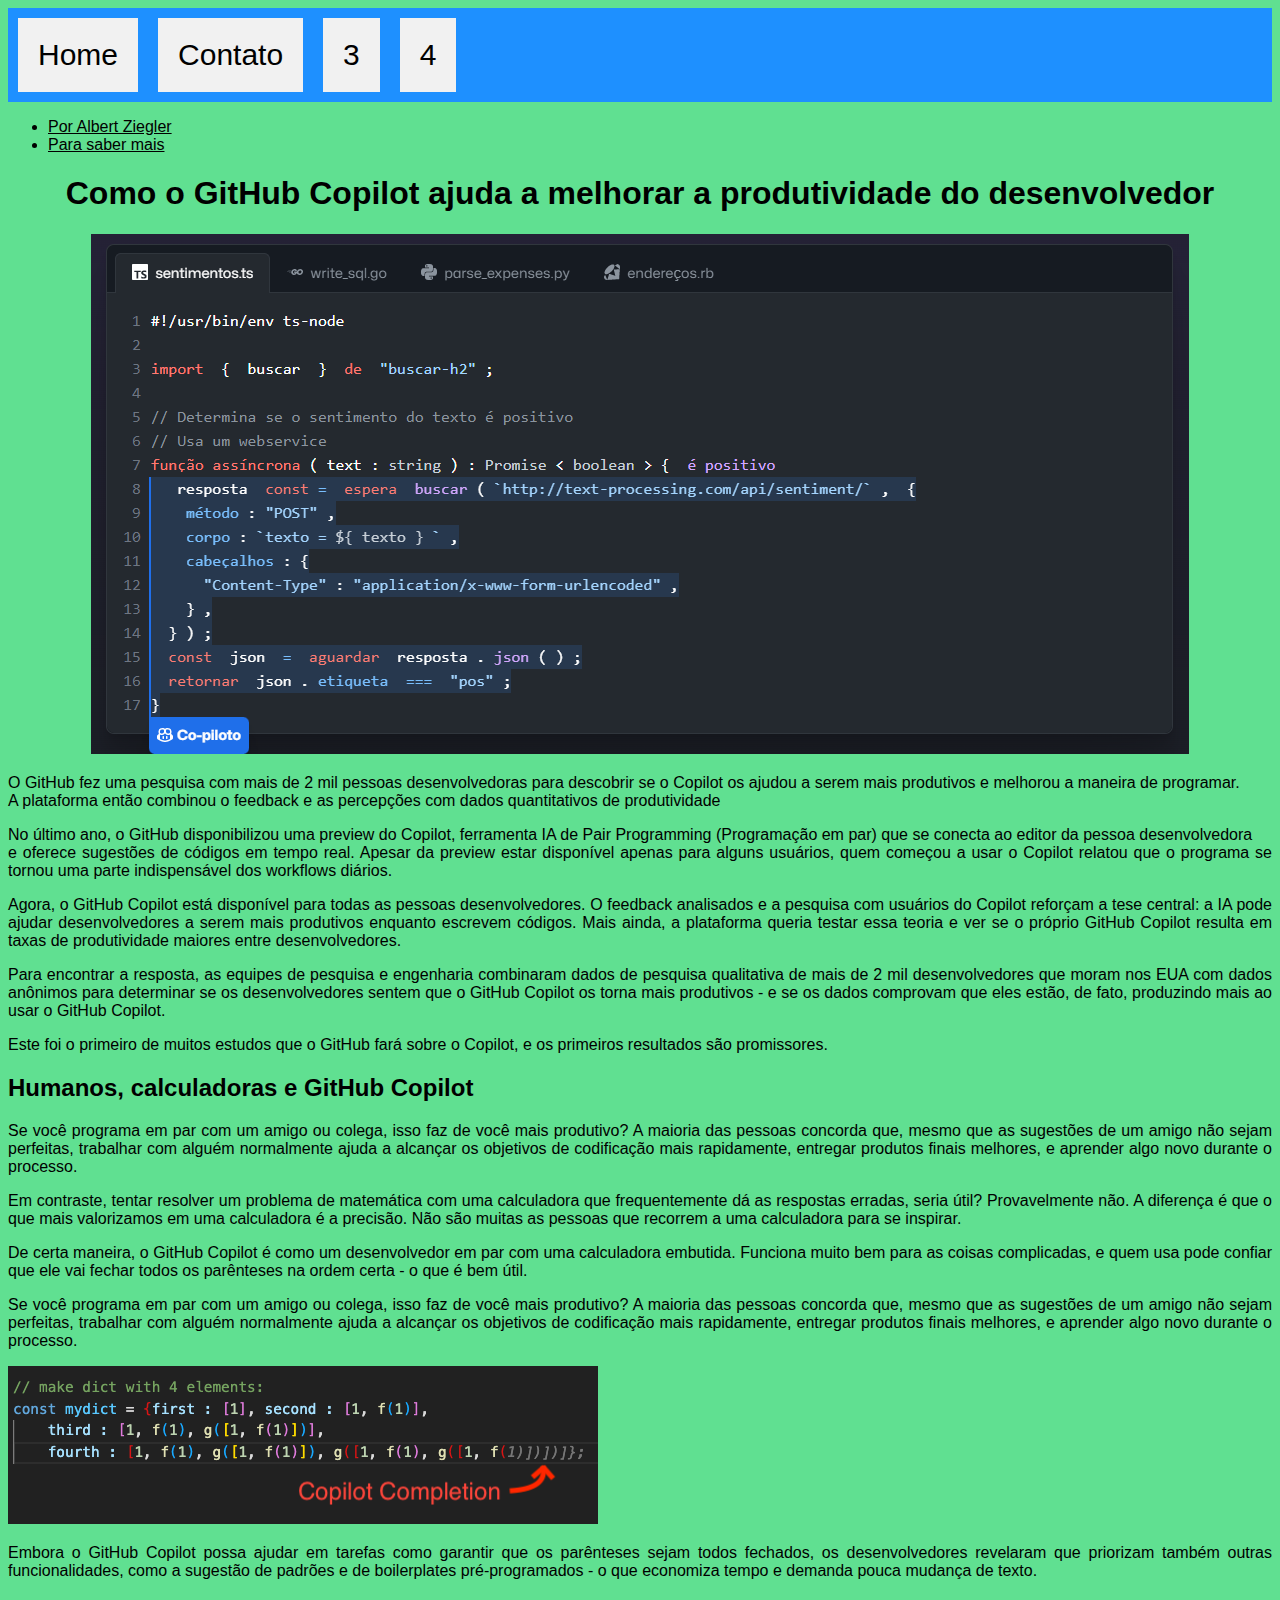
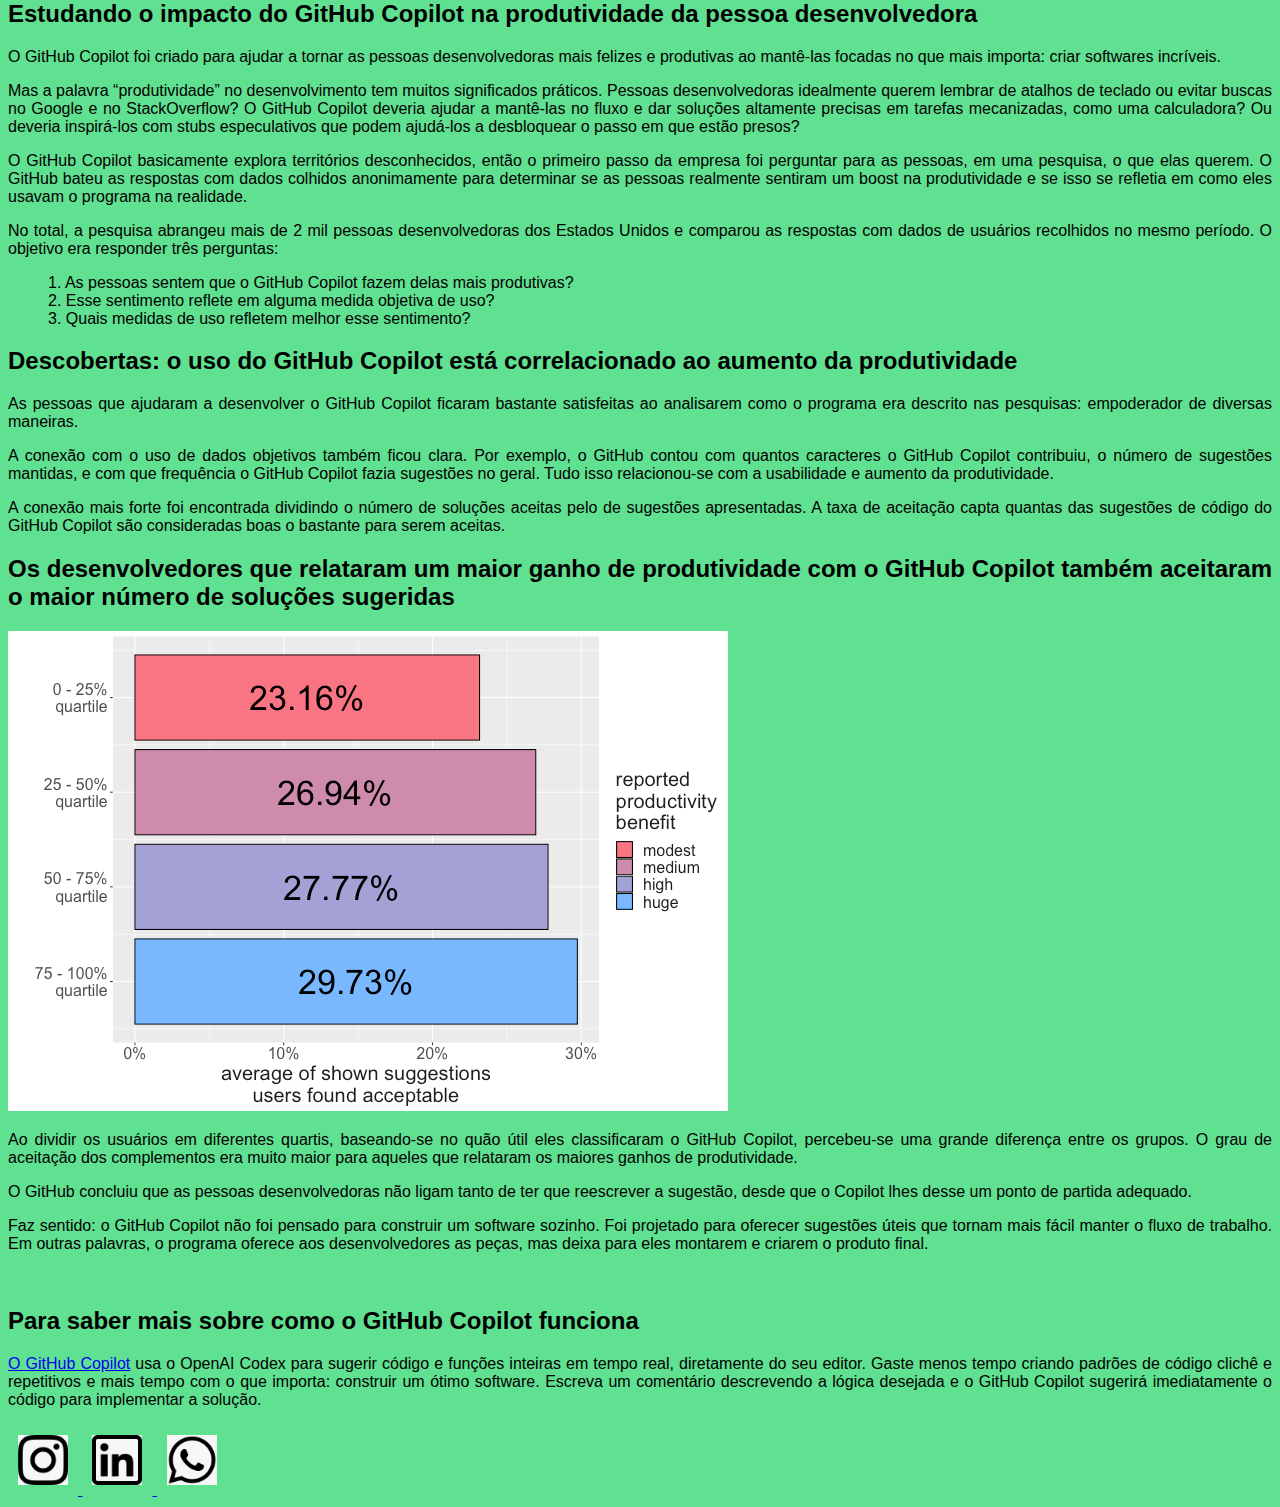
<file: index.html>
<!DOCTYPE html>
<html lang="pt-br">

<head>
    <meta charset="UTF-8">
    <meta http-equiv="X-UA-Compatible" content="IE=edge">
    <meta name="viewport" content="width=device-width, initial-scale=1.0">
    <title>GitHub Copilot - A Produtividade do Desenvolvedor</title> <!-- FRESHNEWSTECH -->
    <link rel="stylesheet" href="assets/css/style.css">
</head>

<style>
    h1{
    text-align: center;
    text-align: justify;
}
    body{
    font: normal 16px Arial, Verdana, serif;
    text-align: justify;
    background-color: rgb(96, 224, 145);
}
</style>


<body>
    
    <div class="flex-container">
        <div>Home</div>
        <div>Contato</div>
        <div>3</div>
        <div>4</div>
    </div>

    <div>
        <ul>
            <li>
                <a class="autor" href="https://github.blog/2022-07-14-research-how-github-copilot-helps-improve-developer-productivity/"
                    target=" _blank"> Por Albert Ziegler </a>
            </li>
            <li>
                <a class="autor" href="https://github.blog/" target="_blank">Para saber mais</a>
            </li>
        </ul>
    </div>

    <h1 class="titulo">Como o GitHub Copilot ajuda a melhorar a produtividade do desenvolvedor</h1>

    <div class="container">
        <div>
            <img src="assets/img/Copilot_Sentimento.png" alt="Copilot_Sentimento">
        </div>
    </div>

    <div>
        <p class="center">
            O GitHub fez uma pesquisa com mais de 2 mil pessoas desenvolvedoras para descobrir se o Copilot os
            ajudou a serem mais produtivos e melhorou a maneira de programar. <br> A plataforma então combinou o feedback e as percepções com dados quantitativos de produtividade
        </p>
    </div>

    <div>
        <p>
            No último ano, o GitHub disponibilizou uma preview do Copilot, ferramenta IA de Pair Programming (Programação em
            par) que se conecta ao editor da pessoa desenvolvedora <br>e oferece sugestões de códigos em tempo real. Apesar da
            preview estar disponível apenas para alguns usuários, quem começou a usar o Copilot relatou que o programa se
            tornou uma parte indispensável dos workflows diários.
        </p>
    </div>

    <p>
        Agora, o GitHub Copilot está disponível para todas as pessoas desenvolvedores. O feedback analisados e a
        pesquisa com usuários do Copilot reforçam a tese central: a IA pode ajudar desenvolvedores a serem mais
        produtivos enquanto escrevem códigos. Mais ainda, a plataforma queria testar essa teoria e ver se o próprio
        GitHub Copilot resulta em taxas de produtividade maiores entre desenvolvedores.
    </p>

    <p class="center">
        Para encontrar a resposta, as equipes de pesquisa e engenharia combinaram dados de pesquisa qualitativa de mais
        de 2 mil desenvolvedores que moram nos EUA com dados anônimos para determinar se os desenvolvedores sentem que o
        GitHub Copilot os torna mais produtivos - e se os dados comprovam que eles estão, de fato, produzindo mais ao
        usar o GitHub Copilot.
    </p>

    <p class="center">
        Este foi o primeiro de muitos estudos que o GitHub fará sobre o Copilot, e os primeiros resultados são
        promissores.
    </p>

    <h2 class="center">Humanos, calculadoras e GitHub Copilot</h2>

    <p class="center">
        Se você programa em par com um amigo ou colega, isso faz de você mais produtivo? A maioria das pessoas concorda
        que, mesmo que as sugestões de um amigo não sejam perfeitas, trabalhar com alguém normalmente ajuda a alcançar
        os objetivos de codificação mais rapidamente, entregar produtos finais melhores, e aprender algo novo durante o
        processo.
    </p>

    <p class="center">
        Em contraste, tentar resolver um problema de matemática com uma calculadora que frequentemente dá as respostas
        erradas, seria útil? Provavelmente não. A diferença é que o que mais valorizamos em uma calculadora é a
        precisão. Não são muitas as pessoas que recorrem a uma calculadora para se inspirar.
    </p>

    <p class="center">
        De certa maneira, o GitHub Copilot é como um desenvolvedor em par com uma calculadora embutida. Funciona muito
        bem para as coisas complicadas, e quem usa pode confiar que ele vai fechar todos os parênteses na ordem certa -
        o que é bem útil.
    </p>

    <p class="center">
        Se você programa em par com um amigo ou colega, isso faz de você mais produtivo? A maioria das pessoas concorda
        que, mesmo que as sugestões de um amigo não sejam perfeitas, trabalhar com alguém normalmente ajuda a alcançar
        os objetivos de codificação mais rapidamente, entregar produtos finais melhores, e aprender algo novo durante o
        processo.
    </p>

    <div class="center">
        <img src="assets/img/Copilot.jpg" alt="Copilot completação">
    </div>

    <p class="center">
        Embora o GitHub Copilot possa ajudar em tarefas como garantir que os parênteses sejam todos fechados, os
        desenvolvedores revelaram que priorizam também outras funcionalidades, como a sugestão de padrões e de
        boilerplates pré-programados - o que economiza tempo e demanda pouca mudança de texto.
    </p>

    <h2 class="center">Estudando o impacto do GitHub Copilot na produtividade da pessoa desenvolvedora</h2>

    <p class="center">
        O GitHub Copilot foi criado para ajudar a tornar as pessoas desenvolvedoras mais felizes e produtivas ao
        mantê-las focadas no que mais importa: criar softwares incríveis.
    </p>

    <p class="center">
        Mas a palavra “produtividade” no desenvolvimento tem muitos significados práticos. Pessoas desenvolvedoras
        idealmente querem lembrar de atalhos de teclado ou evitar buscas no Google e no StackOverflow? O GitHub Copilot
        deveria ajudar a mantê-las no fluxo e dar soluções altamente precisas em tarefas mecanizadas, como uma
        calculadora? Ou deveria inspirá-los com stubs especulativos que podem ajudá-los a desbloquear o passo em que
        estão presos?
    </p>

    <p class="center">
        O GitHub Copilot basicamente explora territórios desconhecidos, então o primeiro passo da empresa foi perguntar
        para as pessoas, em uma pesquisa, o que elas querem. O GitHub bateu as respostas com dados colhidos anonimamente
        para determinar se as pessoas realmente sentiram um boost na produtividade e se isso se refletia em como eles
        usavam o programa na realidade.
    </p>

    <p class="center">
        No total, a pesquisa abrangeu mais de 2 mil pessoas desenvolvedoras dos Estados Unidos e comparou as respostas
        com dados de usuários recolhidos no mesmo período. O objetivo era responder três perguntas:
        <br>
    <ul class="center">
        1. As pessoas sentem que o GitHub Copilot fazem delas mais produtivas? <br>
        2. Esse sentimento reflete em alguma medida objetiva de uso? <br>
        3. Quais medidas de uso refletem melhor esse sentimento? <br>
    </ul>
    </p>

    <h2 class="center">Descobertas: o uso do GitHub Copilot está correlacionado ao aumento da produtividade</h2>

    <p class="center">
        As pessoas que ajudaram a desenvolver o GitHub Copilot ficaram bastante satisfeitas ao analisarem como o
        programa era descrito nas pesquisas: empoderador de diversas maneiras.
    </p>

    <p class="center">
        A conexão com o uso de dados objetivos também ficou clara. Por exemplo, o GitHub contou com quantos caracteres o
        GitHub Copilot contribuiu, o número de sugestões mantidas, e com que frequência o GitHub Copilot fazia sugestões
        no geral. Tudo isso relacionou-se com a usabilidade e aumento da produtividade.
    </p>

    <p class="center">
        A conexão mais forte foi encontrada dividindo o número de soluções aceitas pelo de sugestões apresentadas. A
        taxa de aceitação capta quantas das sugestões de código do GitHub Copilot são consideradas boas o bastante para
        serem aceitas.
    </p>

    <h2 class="center">
        Os desenvolvedores que relataram um maior ganho de produtividade com o GitHub Copilot também aceitaram o maior
        número de soluções sugeridas
    </h2>

    <div class="center">
        <img src="assets/img/media_aceitável_de_usuários.png" alt="media aceitável de usuários" class="center">
    </div>

    <p class="center">
        Ao dividir os usuários em diferentes quartis, baseando-se no quão útil eles classificaram o GitHub Copilot,
        percebeu-se uma grande diferença entre os grupos. O grau de aceitação dos complementos era muito maior para
        aqueles que relataram os maiores ganhos de produtividade.
    </p>

    <p class="center">
        O GitHub concluiu que as pessoas desenvolvedoras não ligam tanto de ter que reescrever a sugestão, desde que o
        Copilot lhes desse um ponto de partida adequado.
    </p>

    <p class="center">
        Faz sentido: o GitHub Copilot não foi pensado para construir um software sozinho. Foi projetado para oferecer
        sugestões úteis que tornam mais fácil manter o fluxo de trabalho. Em outras palavras, o programa oferece aos
        desenvolvedores as peças, mas deixa para eles montarem e criarem o produto final.
    </p>
    <br>
    <h2>Para saber mais sobre como o GitHub Copilot funciona</h2>

    <p>
        <a href="contato.html" target="_blank">O GitHub Copilot</a> usa o OpenAI Codex para sugerir código e funções
        inteiras em tempo real, diretamente do seu editor. Gaste menos tempo criando padrões de código clichê e
        repetitivos e mais tempo com o que importa: construir um ótimo software. Escreva um comentário descrevendo a
        lógica desejada e o GitHub Copilot sugerirá imediatamente o código para implementar a solução.
    </p>

    <footer class="icons">
        <div>
            <a href="https://www.instagram.com" target="_blank">
                <img class="social" src="assets/img/instagran.jpeg" alt="Logo do instagran">
            </a>
            <a href="https://www.linkedin.com" target="_blank">
                <img class="social" src="assets/img/linkedin.jpeg" alt="Logo do linkedin">
            </a>
            <a href="https://www.whatsapp.com" target="_blank">
                <img class="social" src="assets/img/whatsapp.jpeg" alt="Logo do whatsapp">
            </a>
        </div>
    </footer>

</body>

</html>
</file>
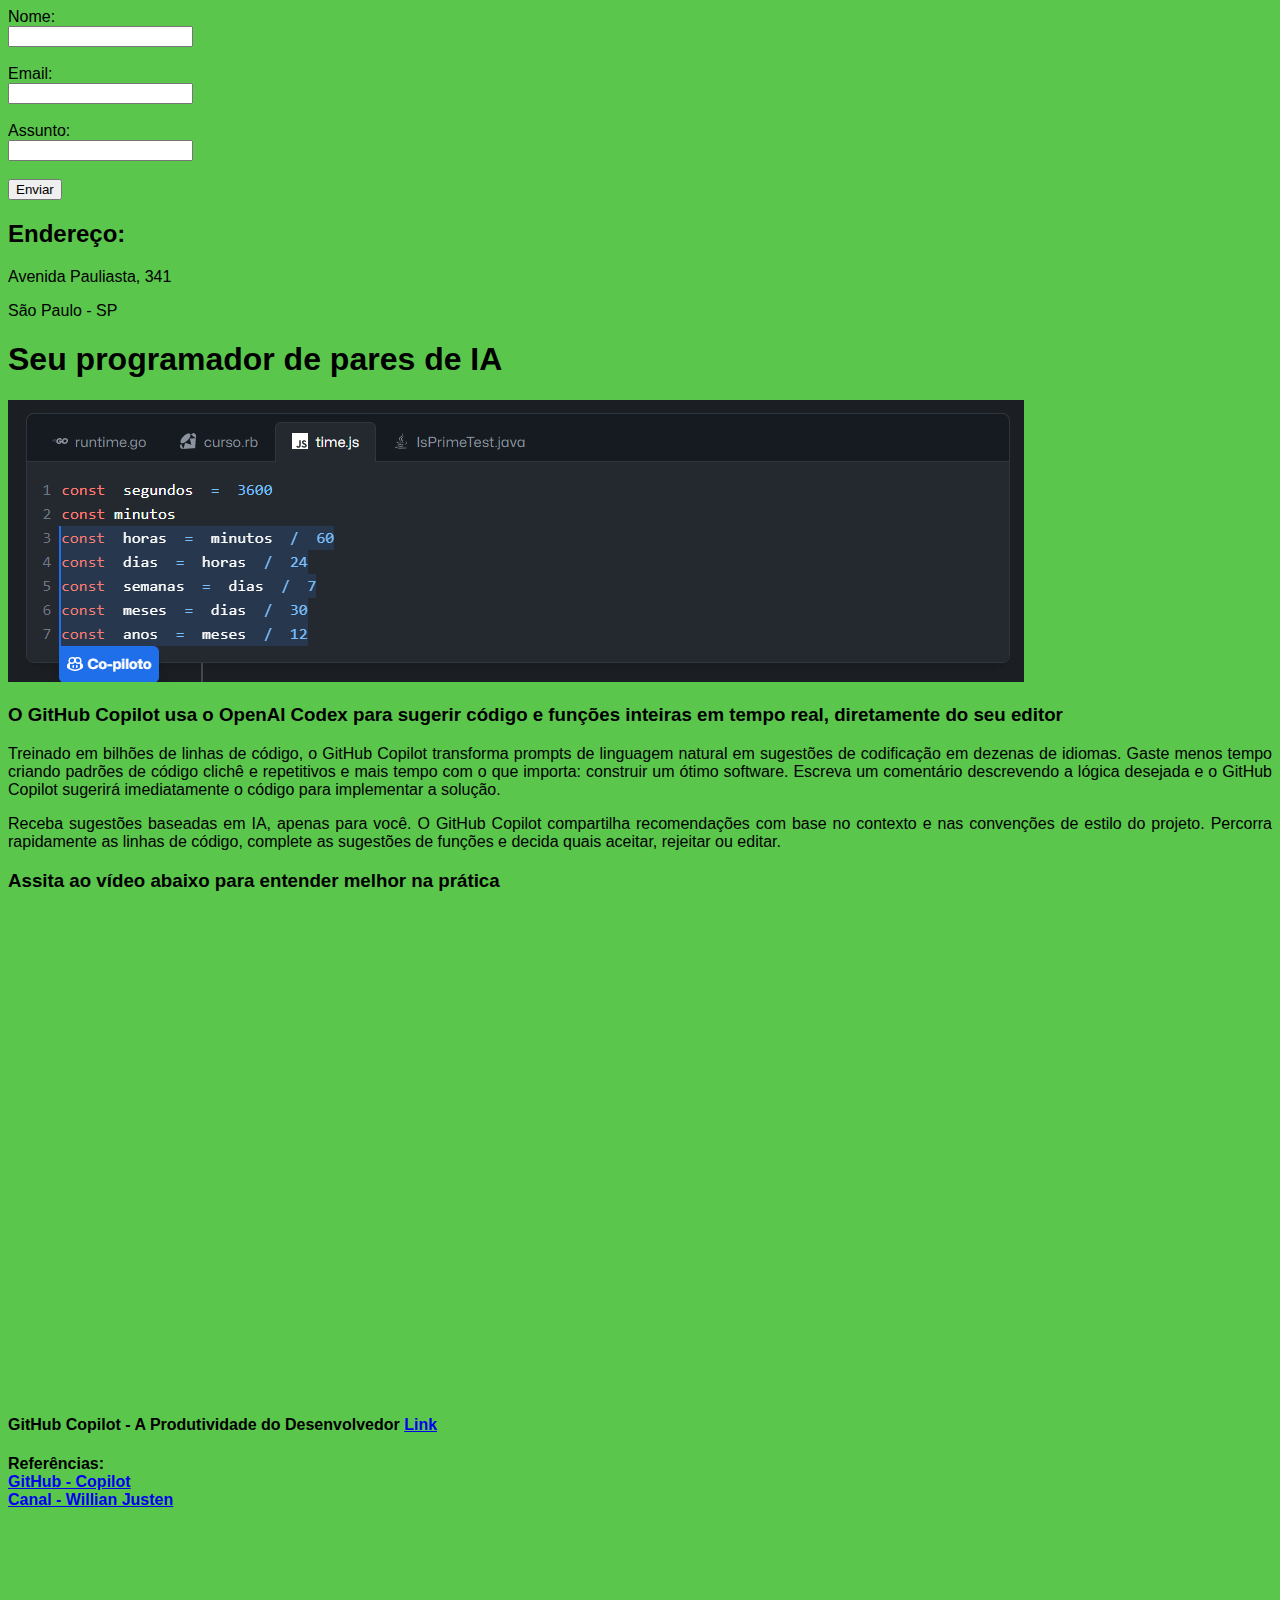
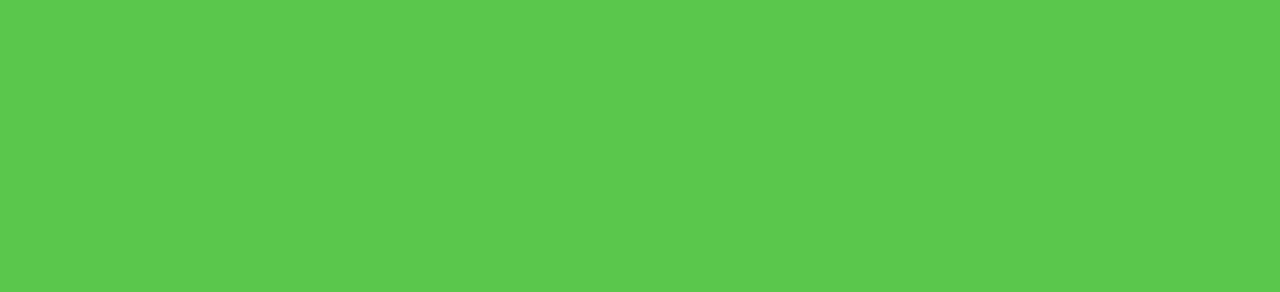
<file: contato.html>
<!DOCTYPE html>
<html lang="pt-br">
<head>
    <meta charset="UTF-8">
    <meta http-equiv="X-UA-Compatible" content="IE=edge">
    <meta name="viewport" content="width=device-width, initial-scale=1.0">
    <title>Seu programador de pares de IA</title>
    <link rel="stylesheet" href="assets/css/style.css">
</head>

<style>
    body{
    font: normal 16px Arial, Verdana, serif;
    text-align: justify;
    background-color: rgb(90, 199, 76);
}
</style>

<body>

    <form>
        <label for="nome">Nome:</label> <br>
        <input type="text" name="_blank" id="nome" onkeyup="validaNome()">
        <div id="txtNome"></div>
        <br>
        <label for="email">Email:</label> <br>
        <input type="text" name="_blank" id="email" onkeyup="validaEmail()">
        <div id="txtEmail"></div>
        <br>
        <label for="assunto">Assunto:</label> <br>
        <!-- <textarea name="Assunto" id="assunto" cols="20" rows="0"></textarea> -->
        <input type="text" name="_blank" id="email" onkeyup="validaAssunto()">
        <div id="txtAssunto"></div>
        <br>
        <button onclick="enviar()">Enviar</button>
        <br>
        <h2>Endereço:</h2>
        <p>Avenida Pauliasta, 341</p>
        <p>São Paulo - SP</p>
    </form>

    <h1>Seu programador de pares de IA</h1>
    <img src="assets/img/Copilot_JavaScrip.png" alt="">
    
    <h3>
        O GitHub Copilot usa o OpenAI Codex para sugerir código e funções inteiras em tempo real, diretamente do seu editor
    </h3>
    <p>
        Treinado em bilhões de linhas de código, o GitHub Copilot transforma prompts de linguagem natural em sugestões de codificação em dezenas de idiomas. Gaste menos tempo criando padrões de código clichê e repetitivos e mais tempo com o que importa: construir um ótimo software. Escreva um comentário descrevendo a lógica desejada e o GitHub Copilot sugerirá imediatamente o código para implementar a solução.
    </p>
    <p>
        Receba sugestões baseadas em IA, apenas para você. O GitHub Copilot compartilha recomendações com base no contexto e nas convenções de estilo do projeto. Percorra rapidamente as linhas de código, complete as sugestões de funções e decida quais aceitar, rejeitar ou editar.
    </p>

    <h3>Assita ao vídeo abaixo para entender melhor na prática</h3>
    <iframe 
        width="853" 
        height="480" 
        src="https://www.youtube.com/embed/EGiXsfyBST8" 
        title="GitHub Copilot - O que é? Como funciona? Testando na prática!" 
        frameborder="0" 
        allow="accelerometer; autoplay; clipboard-write; encrypted-media; gyroscope; picture-in-picture" allowfullscreen>
    </iframe>
    <h4>GitHub Copilot - A Produtividade do Desenvolvedor <a href="index.html" target="_blank">Link</a></h4>
    <h4>
        Referências: <br>
        <li>
            <a href="https://github.com/features/copilot/" target="_blank">GitHub - Copilot </a> <br>
        </li>
        <li>
            <a href="https://www.youtube.com/watch?v=EGiXsfyBST8&t=600s" target="_blank">Canal - Willian Justen</a>
        </li>
    </h4>
    
    <iframe
        src="https://www.google.com/maps/embed?pb=!1m18!1m12!1m3!1d811545.5275844786!2d-122.39070139913713!3d37.387474000000005!2m3!1f0!2f0!3f0!3m2!1i1024!2i768!4f13.1!3m3!1m2!1s0x808fb68ad0cfc739%3A0x7eb356b66bd4b50e!2sVale%20do%20Sil%C3%ADcio%2C%20CA%2C%20EUA!5e0!3m2!1spt-BR!2sbr!4v1661356703263!5m2!1spt-BR!2sbr" 
        width="500" 
        height="350" 
        style="border:0;" 
        allowfullscreen="" 
        loading="lazy" 
        referrerpolicy="no-referrer-when-downgrade"
        id="mapa"
        onmousemove="mapaZoom()"
        onmouseout="mapaNormal()">
    </iframe>

    <script src="assets/js/script.js"></script>
    
</body>
</html>
</file>
<file: assets/css/style.css>
/* 
Estilos da página index.html
*/

.center1{
    text-align: center;
    text-align: justify;
    text-indent: 20px;
}

.container{
    display: flex;
    flex-flow: row wrap;
    justify-content: center;
}

.container .center p{
    justify-content: justify;
}

.titulo{
    text-align: center;
}

.flex-container {
    display: flex;
    background-color: DodgerBlue;
}

.flex-container>div {
    background-color: #f1f1f1;
    margin: 10px;
    padding: 20px;
    font-size: 30px;
    flex-wrap: wrap;
}

.autor{
    text-align: start;
    color: black;
}

.autor:hover{
    color: rgb(55, 8, 129);
}

.autor a{
    color: black;
}

.autor a:hover{
    color: black;
}

.icons{
    padding: 300xp;
}

.icons .social{
    width: 50px;
    height: 50px;
    padding: 10px;
}

/* 
Estilos da página contato.html
*/
</file>
